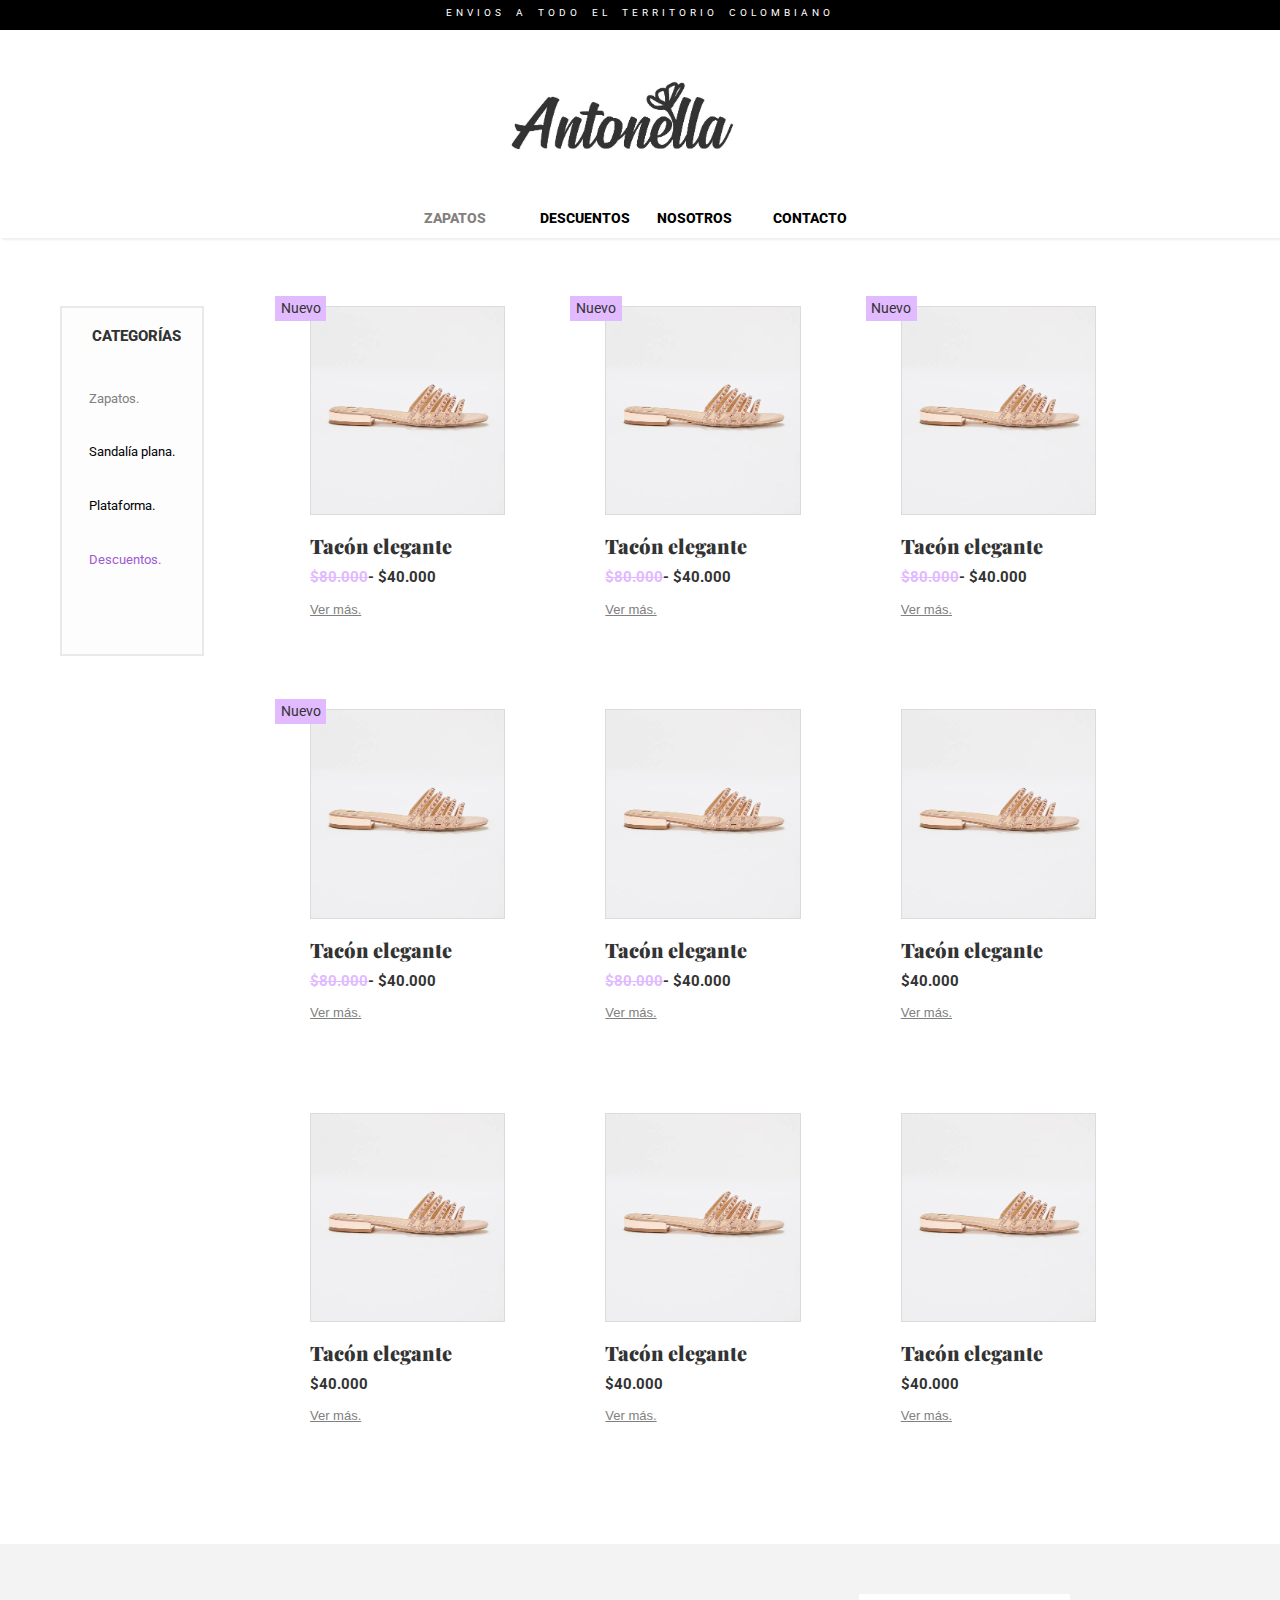
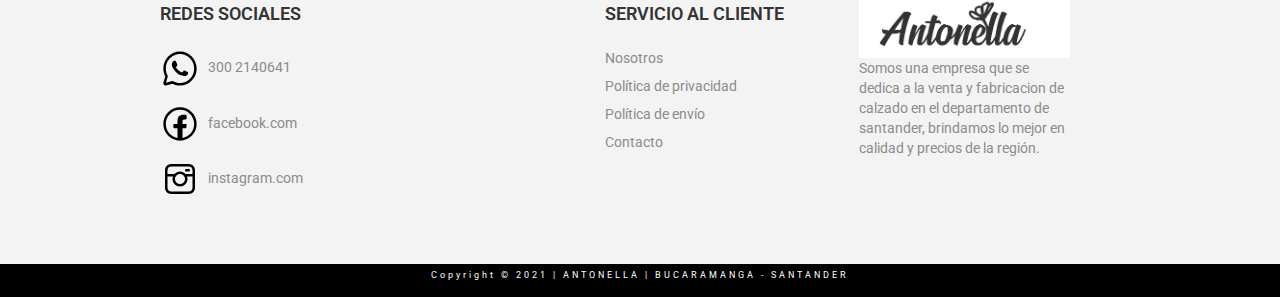
<file: zapatos.html>
<!DOCTYPE html>
<html lang="es">
  <head>
    <meta charset="UTF-8" />
    <meta http-equiv="X-UA-Compatible" content="IE=edge" />
    <meta name="viewport" content="width=device-width, initial-scale=1.0" />
    <link rel="preconnect" href="https://fonts.gstatic.com">
    <link href="https://fonts.googleapis.com/css2?family=Roboto:wght@100;300;400;500;700&display=swap" rel="stylesheet">
    <link href="https://fonts.googleapis.com/css2?family=Playfair+Display:wght@400;500;600;700;800&display=swap"
      rel="stylesheet">
    <link
      href="https://netdna.bootstrapcdn.com/bootstrap/3.1.1/css/bootstrap.min.css"
      rel="stylesheet"
    />
    <link rel="stylesheet" href="css/normalize.css" />
    <link rel="stylesheet" href="css/zapatos.css" />
    <title>Antonella | Categoría</title>
  </head>
  <body>
    <div id="container">
      <header class="header">
        <div id="envio">
          <p>ENVIOS A TODO EL TERRITORIO COLOMBIANO</p>
        </div>
        <div id="logo">
          <a href="/index.html"><img src="/img/logo.jpeg" style="width: 25%;" alt="logo"></a>
        </div>
        <div id="nav">
          <nav>
            <ul>
              <li>
                <a href="/zapatos.html" style="color: rgb(131, 128, 128);">ZAPATOS</a>
                <div class="opciones">
                  <ul>
                    <li><a href="/sandalia-plana-1.html">SANDALIA PLANA </a></li>
                    <li><a href="#">PLATAFORMA</a></li>
                  </ul>
                </div>
              </li>

              <li><a href="#">DESCUENTOS</a></li>
              <li><a href="#">NOSOTROS</a></li>
              <li><a href="/contacto.html">CONTACTO</a></li>
            </ul>
          </nav>
        </div>
      </header>
      <div class="aside">
        <aside>
          <h2>CATEGORÍAS</h2>
          <nav>
            <ul>
              <li><a href="/zapatos.html" style="color: gray;">Zapatos.</a></li>
              <li><a href="#">Sandalía plana.</a> </li>
              <li><a href="#">Plataforma.</a> </li>
              <li><a href="#">Descuentos.</a> </li>
             
            </ul>
          </nav>
        </aside>
      </div>
      <div class="productos">
        <div class="new">
          <div class="nuevo"><p>Nuevo</p></div>
          <img src="img/zapatos/sandalia-plana.jpg" alt="tacon" />
          <article>
            <h2><b>Tacón elegante</b></h2>
            <p><s style="color: #e1baff;">$80.000</s>- $40.000</p>
            <a href="/sandalia-plana-1.html">Ver más.</a>
          </article>
        </div>
        <div class="new">
          <div class="nuevo"><p>Nuevo</p></div>
          <img src="img/zapatos/sandalia-plana.jpg" alt="tacon" />
          <article>
            <h2><strong>Tacón elegante</strong></h2>
            <p><s style="color: #e1baff;">$80.000</s>- $40.000</p>
            <a href="#">Ver más.</a>
          </article>
        </div>
        <div class="new">
          <div class="nuevo"><p>Nuevo</p></div>
          <img src="img/zapatos/sandalia-plana.jpg" alt="tacon" />

          <article>
            <h2>Tacón elegante</h2>
            <p><s style="color: #e1baff;">$80.000</s>- $40.000</p>
            <a href="#">Ver más.</a>
          </article>
        </div>
        <div class="new">
          <div class="nuevo"><p>Nuevo</p></div>
          <img src="img/zapatos/sandalia-plana.jpg" alt="tacon" />
          <article>
            <h2>Tacón elegante</h2>
            <p><s style="color: #e1baff;">$80.000</s>- $40.000</p>
            <a href="#">Ver más.</a>
          </article>
        </div>
        <div class="new">
          <img src="img/zapatos/sandalia-plana.jpg" alt="tacon" />
          <article>
            <h2>Tacón elegante</h2>
            <p><s style="color: #e1baff;">$80.000</s>- $40.000</p>
            <a href="#">Ver más.</a>
          </article>
        </div>
        <div class="new">
          <img src="img/zapatos/sandalia-plana.jpg" alt="tacon" />
          <article>
            <h2>Tacón elegante</h2>
            <p> $40.000</p>
            <a href="#">Ver más.</a>
          </article>
        </div>
        <div class="new">
          <img src="img/zapatos/sandalia-plana.jpg" alt="tacon" />
          <article>
            <h2>Tacón elegante</h2>
            <p> $40.000</p>
            <a href="#">Ver más.</a>
          </article>
        </div>
        <div class="new">
          <img src="img/zapatos/sandalia-plana.jpg" alt="tacon" />
          <article>
            <h2>Tacón elegante</h2>
            <p> $40.000</p>
            <a href="#">Ver más.</a>
          </article>
        </div>
        <div class="new">
          <img src="img/zapatos/sandalia-plana.jpg" alt="tacon" />
          <article>
            <h2>Tacón elegante</h2>
            <p> $40.000</p>
            <a href="#">Ver más.</a>
          </article>
        </div>
      </div>
    <footer>
      <div id="footer">
        <div id="redes">
          <h4>REDES SOCIALES</h4>
          <nav>
            <ul>
              <li>
                <a href="#"> <img src="img/footer/whatsapp_48px.svg" alt="whatsapp"> 300 2140641</a>
              </li>
              <li>
                <a href="#"> <img src="img/footer/facebook_48px.svg" alt="whatsapp"> facebook.com</a>
              </li>
              <li>
                <a href="#"> <img src="img/footer/instagram_48px.svg" alt="whatsapp"> instagram.com</a>
              </li>
            </ul>
          </nav>
    
        </div>
        <div id="servicio">
          <h4>SERVICIO AL CLIENTE</h4>
          <nav>
            <ul>
              <li> <a href="#">Nosotros</a></li>
              <li> <a href="#">Política de privacidad</a></li>
              <li> <a href="#">Política de envío</a></li>
              <li> <a href="#">Contacto</a></li>
            </ul>
          </nav>
    
        </div>
        <div id="antonella">
          <img src="img/logo.jpeg" alt="logo">
          <p id="snd">Somos una empresa que se dedica a la venta y fabricacion de calzado en el departamento de santander,
            brindamos lo mejor en calidad y precios de la región.</p>
        </div>
    
      </div>
      <div id="cp">
        <p> Copyright © 2021 | ANTONELLA | BUCARAMANGA - SANTANDER</p>
      </div>
    </footer>
       </footer>
    </div>
  </body>
</html>
</file>
<file: css/zapatos.css>
/* HEADER */
#container {
  width: 100%;
  min-width: 720px;
  height: 235px;
  display: grid;
  grid-template-columns: repeat(4, 1fr);
  row-gap: 2em;
}

#container > .header {
  grid-column: 1/5;
  box-shadow: 2px 2px 2px rgb(238, 238, 238);
}

#envio {
  width: 100%;
  height: 30px;
  background-color: rgb(0, 0, 0);
}
#envio p {
  color: white;
  font-family: "Roboto", sans-serif;
  font-size: 10px;
  text-align: center;
  letter-spacing: 4px;
  word-spacing: 5px;
  line-height: 2.5em;
}
#logo {
  margin: 40px 0;
  text-align: center;
}

#nav nav {
  width: 40%;
  min-width: 505px;
  height: 20px;
  margin: 0 auto;
  font-family: "Roboto", sans-serif;
  margin-bottom: 10px;
  /* background-color: aqua; */
}
#nav nav ul li {
  display: inline-block;
  list-style: none;
  width: 24%;
  padding-right: 15px;
  /* background-color: #5555; */
}
#nav nav ul li a {
  color: black;
  text-decoration: none;
  font-weight: 800;
  font-size: 14px;
}

.opciones {
  display: none;
  width: 18%;
  margin-left: -80px;
  position: absolute;
  background-color: #fbfbfb;
  padding: 8px 0px 8px 0px;
  z-index: 1;
}

.opciones > ul > li {
  width: 60% !important;
  display: block !important;
  margin-bottom: 8px;
  font-size: 1.1rem;
}

li:hover > .opciones {
  display: block;
}

/* MAIN */
/* ASIDE */
.aside {
  grid-column: 1/2;
  margin-left: 60px;
  margin-top: 40px;
  width: 45%;
  border: 2px solid rgb(233, 233, 233);
  background-color: #f3f3f32c;
  max-height: 350px;
  overflow: hidden;
}
.aside nav {
  margin-top: 15px;
  width: 90%;
  margin: 25px auto;
}
.aside > aside > nav > ul > li > a {
  text-decoration: none;
  color: black;
}
.aside > aside > nav > ul > li:last-child > a {
  color: #9d59d1;
}
.aside h2 {
  /* margin-bottom: 20px; */
  font-family: "Roboto", sans-serif;
  font-size: 15px;
  margin-left: 30px;
  font-weight: 800;
}
.aside nav ul {
  padding: 10px;
  margin-bottom: 10px;
}
.aside nav ul li {
  list-style: none;
  font-family: "Roboto", sans-serif;
  font-size: 13px;
  margin-bottom: 15px;
  padding: 10px;
}

/** SECCION PRODUCTOS*/

.productos {
  width: 85%;
  min-width: 888px;
  display: flex;
  flex-wrap: wrap;
  flex-direction: row;
  grid-column: 2/5;
  margin-top: 40px;
  margin-left: -60px;
}

.nuevo {
  width: 4%;
  min-width: 51px;
  height: 25px;
  position: absolute;
  margin-top: -10px;
  margin-left: -35px;
  background-color: #e1baff;
}
.nuevo p {
  font-family: "Roboto", sans-serif;
  text-align: center;
  font-size: 14px;
  line-height: 25px;
}
article {
  margin-top: 10px;
  margin-bottom: 10px;
}
.new {
  width: 22%;
  margin: 0px 50px 80px 50px;
}
.new img {
  width: 100%;
  border: 1px solid rgb(219, 219, 219);
}
.new h2 {
  width: 80%;
  font-family: "Playfair Display", serif;
  font-size: 20px;
  font-weight: 900;
}
.new article p {
  font-size: 15px;
  font-weight: bold;
  margin-right: 5px;
  font-family: "Roboto", sans-serif;
}

article a {
  color: grey;
  font-size: 13px;
  text-decoration: underline;
}
/* * FOOTER */
footer {
  background-color: #f3f3f3;
  grid-column: 1/6;
  height: 100%;
}

#footer {
  width: 75%;
  display: flex;
  justify-content: space-between;
  flex-wrap: wrap;
  padding: 50px 0px;
  margin: 0px auto;
}
#footer h4 {
  font-family: "Roboto", sans-serif;
  font-weight: 600;
  margin-bottom: 25px;
}

#redes > nav > ul > li {
  margin-bottom: 15px;
  list-style: none;
}
#redes > nav > ul {
  padding: 0;
}
#redes img {
  width: 10%;
  margin-right: 5px;
}

#servicio {
  width: 22%;
}

#servicio > nav > ul > li {
  margin-bottom: 8px;
  list-style: none;
}
#servicio > nav > ul {
  padding: 0;
}

#footer > #antonella {
  width: 22%;
  margin-right: 50px;
}

#cp {
  width: 100%;
  padding: 5px 0px;
  background-color: black;
  text-align: center;
  color: rgb(255, 255, 255);
}
#cp > p {
  font-family: "Roboto", sans-serif;
  font-size: 0.7vw;
  letter-spacing: 3px;
}
#footer a,
#footer p {
  font-family: "Roboto", sans-serif;
  color: rgb(139, 139, 139);
}

a:hover {
  color: rgb(129, 129, 129);
  text-decoration: none;
}
</file>
